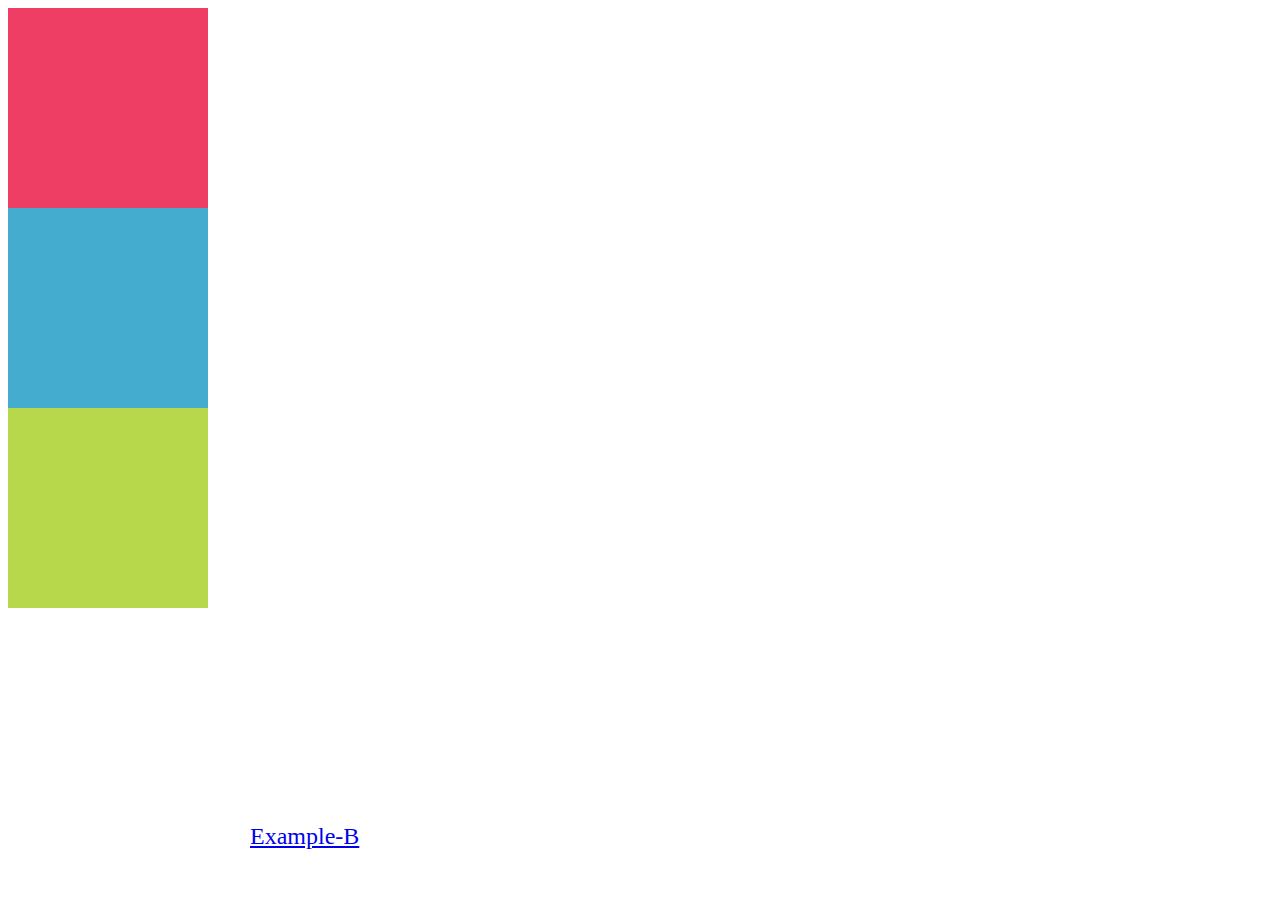
<file: index.html>
<!DOCTYPE html>
<html lang="en">
<head>
  <meta charset="UTF-8">
  <meta name="viewport" content="width=device-width, initial-scale=1.0">
  <meta http-equiv="X-UA-Compatible" content="ie=edge">
  <title>Example A</title>
  <link rel="stylesheet" href="css/main.css">
</head>
  <body>
    <section>
        <div id="box_1"></div>
        <div id="box_2"></div>
        <div id="box_3"></div>
        
        <!-- Link -->
        <a href=index2.html>Example-B</a>
     </section>
   </body>
</html>
</file>
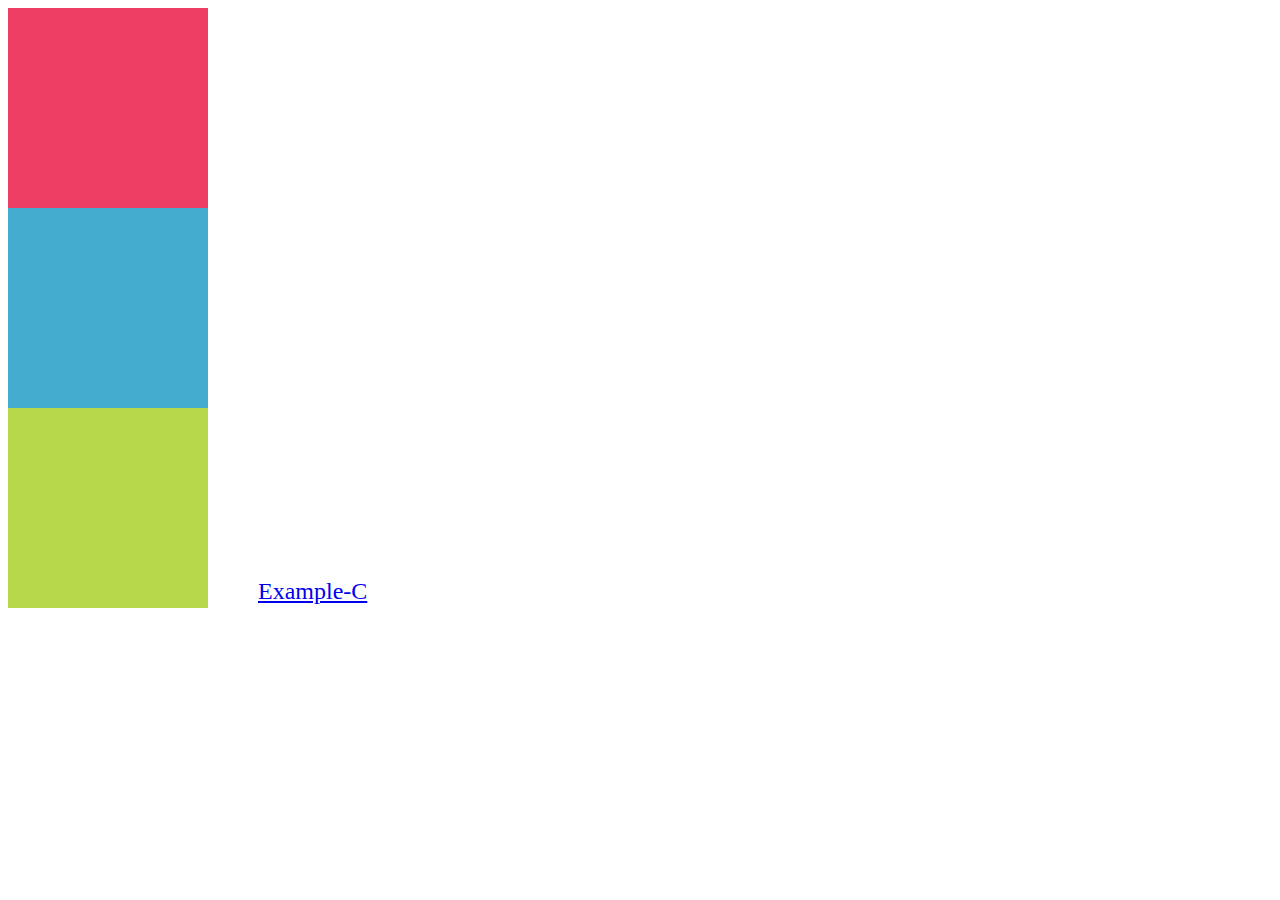
<file: index2.html>
<!DOCTYPE html>
<html lang="en">
  <head>
    <meta charset="UTF-8">
    <meta name="viewport" content="width=device-width, initial-scale=1.0">
    <meta http-equiv="X-UA-Compatible" content="ie=edge">
    <title>Example B</title>
    <link rel="stylesheet" href="css/main2.css">
  </head>
 <body>
    <section>
       <div id="box_1"></div>
       <div id="box_2"></div>
       <div id="box_3"></div>
                
      <!-- Link -->
    <a href=index3.html>Example-C</a>
    </section>
 </body>
</html>
</file>
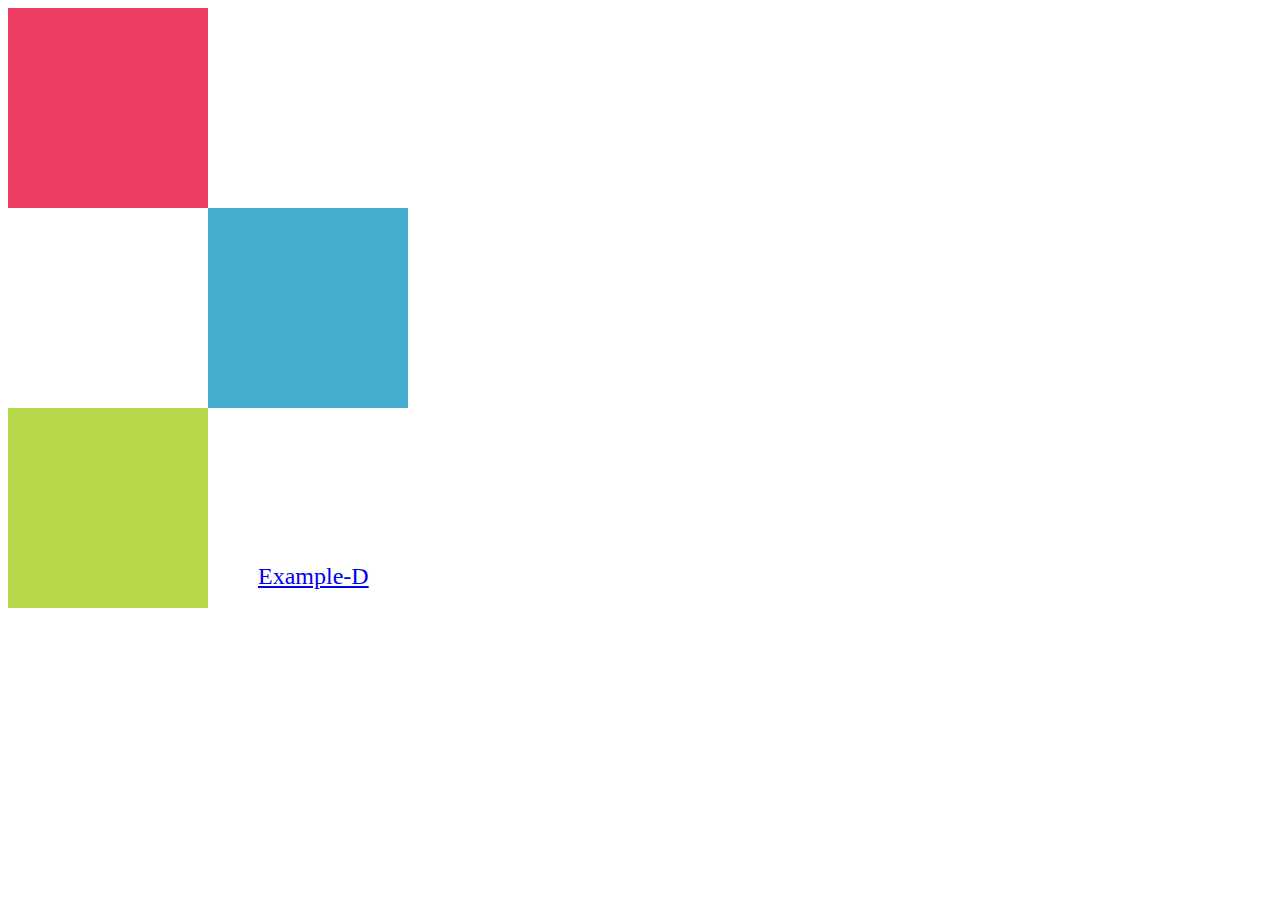
<file: index3.html>
<!DOCTYPE html>
<html lang="en">
<head>
    <meta charset="UTF-8">
    <meta name="viewport" content="width=device-width, initial-scale=1.0">
    <meta http-equiv="X-UA-Compatible" content="ie=edge">
    <title>Example C</title>
    <link rel="stylesheet" href="css/main3.css">
</head>
<body>
    <div id="box_1">
        <div id="box_2"></div>
    </div>
    <div id="box_3"></div>

    <!--Link -->
    <a href="index4.html">Example-D</a>
</body>
</html>
</file>
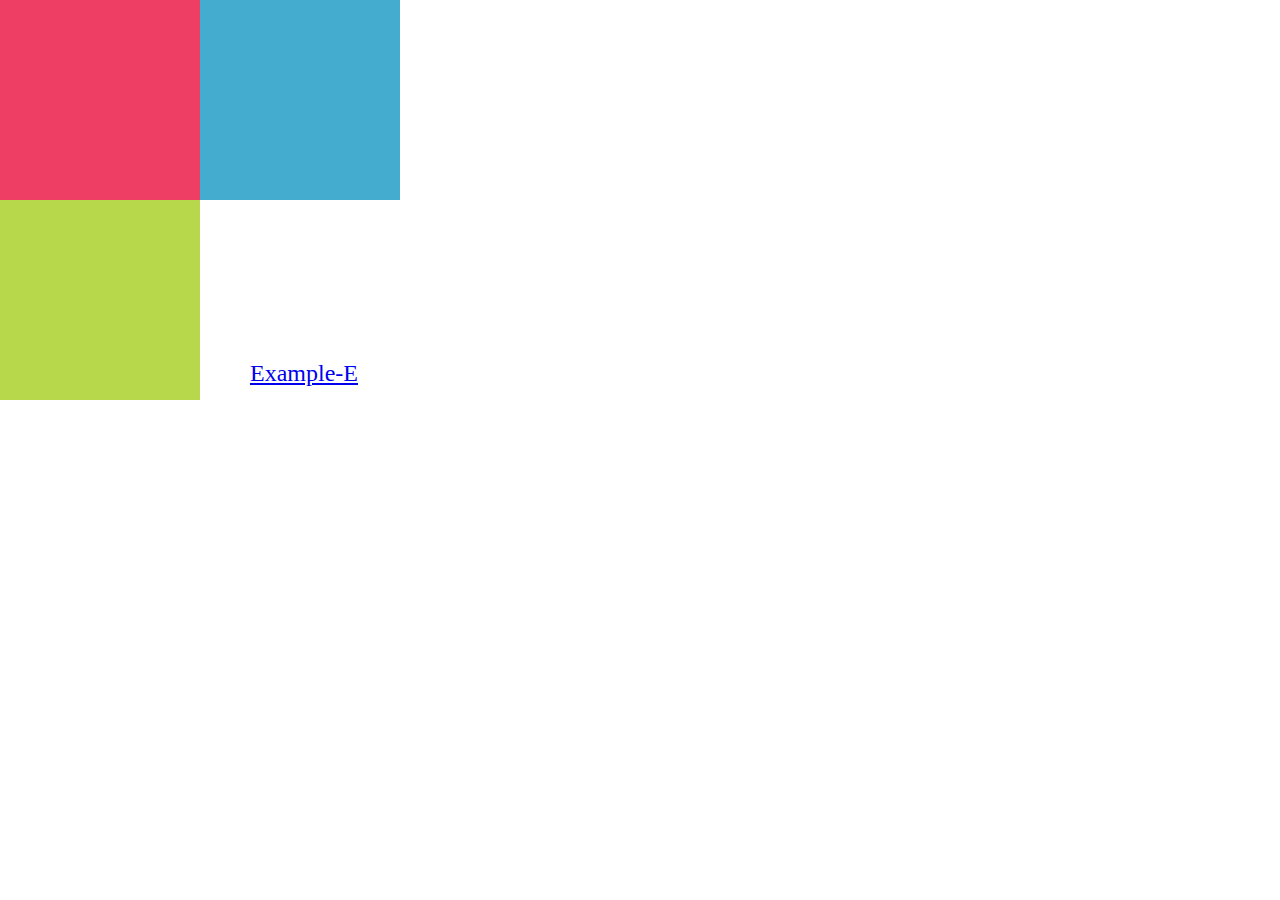
<file: index4.html>
<!DOCTYPE html>
<html lang="en">
<head>
    <meta charset="UTF-8">
    <meta name="viewport" content="width=device-width, initial-scale=1.0">
    <meta http-equiv="X-UA-Compatible" content="ie=edge">
    <title>Example D</title>
    <link rel="stylesheet" href="css/main4.css">
</head>
<body>
    <div id="box_1"></div>
    <div id="box_2"></div>
    <div id="box_3"></div>

    <!-- Link -->
    <a href="index5.html">Example-E</a>
</body>
</html>
</file>
<file: css/main.css>
#box_1 { 
    position: static;
    padding: 10px;
	width: 180px;
	height: 180px;
	background: #ee3e64;
}

#box_2 { 
    position: static;
    padding: 10px;
	height: 180px;
    width: 180px;
    background: #44accf;: 200px;
}

#box_3 { 
    position: static;
    padding: 10px;
	width: 180px;
	height: 180px;
    background: #b7d84b;
}

a {
    left: 250px;
    position: absolute;
    bottom: 50px;
    font-size: 1.5em;
}
</file>
<file: css/main2.css>
#box_1 { 
    position: static;
    width: 200px;
	height: 200px;
    background: #ee3e64;
    
}

#box_2 { 
	position: relative;
	left: 0px;
	width: 200px;
	height: 200px;
    background: #44accf;
    
}

#box_3 { 
	position: static;
	width: 200px;
	height: 200px;
    background: #b7d84b;
    top: 0px;
    left: 0px;
    
}

a {
    left: 250px;
    position: relative;
    bottom: 30px;
    font-size: 1.5em;;
}
</file>
<file: css/main3.css>
#box_1 { 
    position: relative;
    width: 200px;
	height: 200px;
    background: #ee3e64;
    
}

#box_2 { 
    left: 200px;
	position: relative;
	width: 200px;
	height: 200px;
    background: #44accf;
    top: 200px;
}

#box_3 { 
	position: relative;
	width: 200px;
	height: 200px;
    background:#b7d84b;
    top: 200px;
    left: 0px;
    
}

a {
    left: 250px;
    position: relative;
    bottom: -155px;
    font-size: 1.5em;
}
</file>
<file: css/main4.css>
#box_1 { 
	position: absolute;
	top: 0;
	left: 0;
	width: 200px;
	height: 200px;
	background: #ee3e64;
}
#box_2 { 
	position: absolute;
	top: 0;
	left: 200px;
	width: 200px;
	height: 200px;
	background: #44accf;
}
#box_3 { 
    position: absolute;
    top: 200px;
	left: 0px;
	width: 200px;
	height: 200px;
	background: #b7d84b;
}

a {
    position: absolute;
    top: 360px;
    left: 250px;
    font-size: 1.5em;
}
</file>
